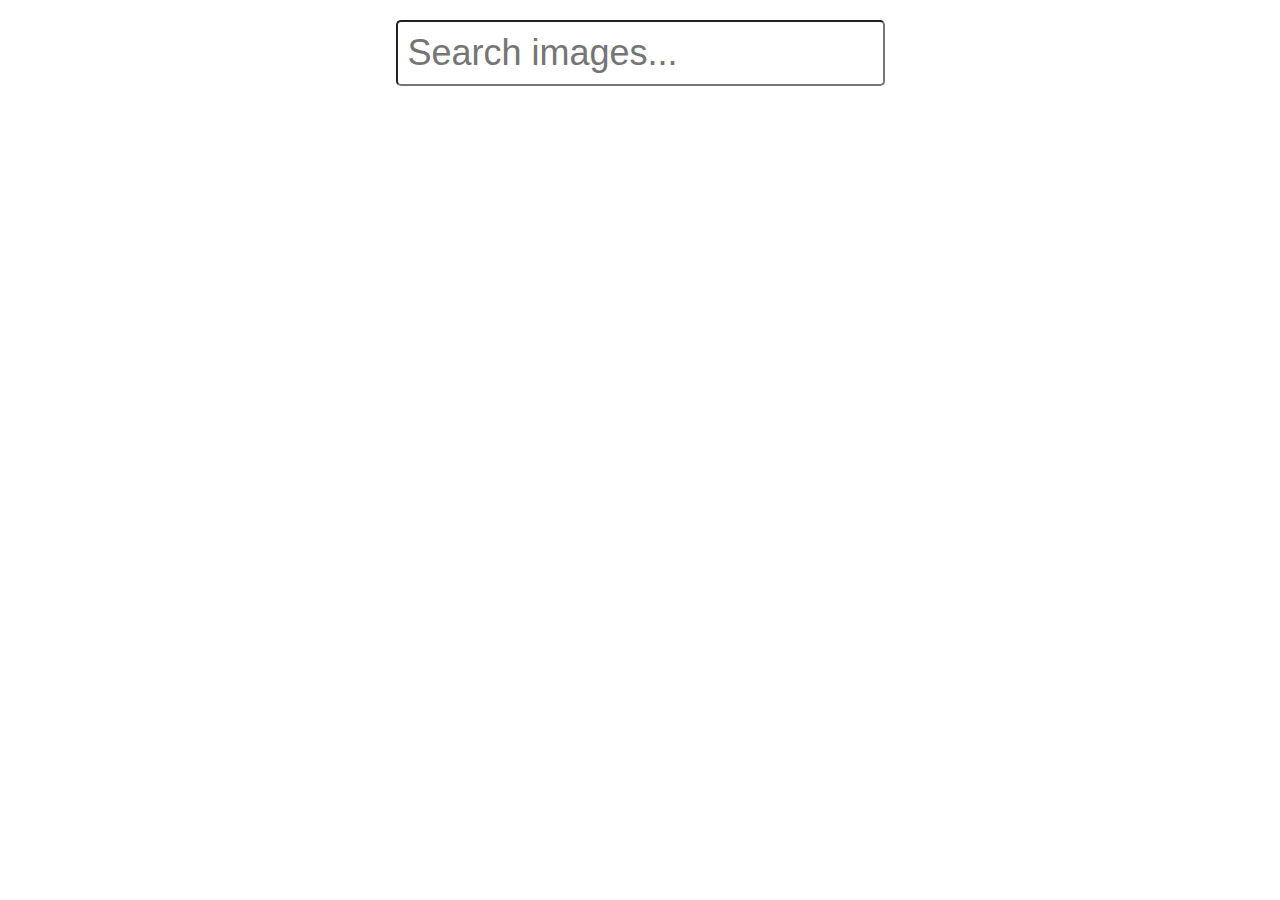
<file: src/index.html>
<!DOCTYPE html>
<html lang="en">

<head>
  <meta charset="UTF-8" />
  <meta name="viewport" content="width=device-width, initial-scale=1.0" />
  <meta http-equiv="X-UA-Compatible" content="ie=edge" />
  <link href="https://fonts.googleapis.com/icon?family=Material+Icons" rel="stylesheet" />
  <link rel="stylesheet" href="./css/styles.css">
  <title>Homework 13</title>
</head>

<body>
  <div>
    <div class="search">
      <form class="search-form" id="search-form">
        <input type="text" name="query" autocomplete="off" placeholder="Search images..." />
      </form>
    </div>
  </div>

  <ul class="gallery">
  </ul>
  <div class="lightbox">
    <img class="modal-img" alt="" />
    <button type="button" class="invisible" data-action="close-lightbox"></button>
  </div>
  <div class="button-wrapper">
    <button class="add-more">Load more</button>
  </div>


  <script src="./index.js"></script>
</body>

</html>
</file>
<file: src/css/styles.css>
html {
  box-sizing: border-box;
  overflow-x: hidden;
  margin-right: calc(-1 * (100vw - 100%));
}

*,
*::before,
*::after {
  box-sizing: inherit;
}

body {
  align-items: center;
  flex-wrap: wrap;
  min-height: 100vh;
  margin: 0;
  font-family: -apple-system, BlinkMacSystemFont, 'Segoe UI', Roboto, Oxygen-Sans, Ubuntu, Cantarell,
    'Helvetica Neue', sans-serif, 'Apple Color Emoji', 'Segoe UI Emoji', 'Segoe UI Symbol';
}

.search {
  display: flex;
  justify-content: center;
}

.search-form {
  margin-top: 20px;
  border-radius: 5px;
  border: 0px solid red;
  -webkit-box-shadow: 0px 0px 58px 2px rgba(255, 255, 255, 1);
  -moz-box-shadow: 0px 0px 58px 2px rgba(255, 255, 255, 1);
  box-shadow: 0px 0px 58px 2px rgba(255, 255, 255, 1);
}

.photo-card {
  display: flex;
  flex-wrap: wrap;
  justify-content: center;
}

input {
  font-size: 36px;
  padding: 10px;
  border-radius: 5px;
  outline: none;
  color: blueviolet;
}

span {
  padding-left: 7px;
  margin-bottom: 8px;
}

.gallery {
  margin-top: 32px;
  display: grid;
  width: 1400px;
  grid-template-columns: repeat(auto-fill, minmax(320px, 1fr));
  grid-auto-rows: 200px;
  grid-gap: 12px;
  padding: 0;
  list-style: none;
  margin-left: auto;
  margin-right: auto;
  margin-bottom: 0;
}

.stats {
  font-size: 12px;
  display: flex;
  align-items: center;
  justify-content: flex-start;
  color: rebeccapurple;
}

.stats-item {
  padding-left: 15px;
  margin-top: 3px;
  margin-bottom: 10px;
}

.image-card {
  width: 360px;
  margin-right: 0;
  position: relative;
  box-shadow: 0px 1px 3px 0px rgba(0, 0, 0, 0.2), 0px 1px 1px 0px rgba(0, 0, 0, 0.14),
    0px 2px 1px -1px rgba(0, 0, 0, 0.12);
}

.gallery__image:hover {
  transform: scale(1.03);
  cursor: zoom-in;
}

.gallery__image {
  width: 300px;
  height: 180px;
  object-fit: cover;
  transition: transform 200ms ease-in-out;
}


.lightbox__overlay {
  margin-right: 0;
  display: flex;
  justify-content: center;
  align-items: center;
  position: fixed;
  top: 0;
  left: 0;
  width: 100%;
  height: 100%;
  background-color: rgba(0, 0, 0, 0.8);
  transform: scale(1);
}

.lightbox__button {
  position: absolute;
  top: 10px;
  right: 24px;
  display: flex;
  align-items: center;
  justify-content: center;
  width: 48px;
  height: 48px;
  padding: 0;
  margin: 0;
  border: none;
  border-radius: 50%;
  background-color: transparent;
  color: #fff;
  cursor: pointer;
  transition: background-color 200ms ease-in-out;
  outline: none;
  background-position: center;
  background-size: 60%;
  background-repeat: no-repeat;
}

.invisible {
  visibility: hidden;
}

.lightbox__button:hover,
.lightbox__button:focus {
  background-color: rgba(255, 255, 255, 0.5);
}

.modal-img {
  visibility: visible;
  height: fit-content;
}


.button-wrapper {
  display: block;
  text-align: center;
  margin-top: 10px;
}

.add-more {
  visibility: hidden;
  background: rgba(238, 238, 238, 0.247);
  color: peru;
  text-decoration: none;
  display: block;
  width: 90px;
  text-align: center;
  margin: 10px auto;
  padding: 10px 10px;
  transition: all 0.3s;
  border: 2px solid rgba(255, 148, 255, 0.5);
  cursor: pointer;
  border-radius: 3px;
  outline: none;
}

.add-more:hover {
  box-shadow: 0px -5px 0 rgba(255, 148, 255, 0.5) inset;
}

.warning {
  margin-top: 270px;
  width: 270px;
  text-align: center;
  color: darkgoldenrod;
  border-radius: 5px;
  background-size: contain;
  -webkit-box-shadow: 0px 0px 37px 6px rgb(250, 194, 9);
  -moz-box-shadow: 0px 0px 37px 6px rgba(250, 194, 9);
  box-shadow: 0px 0px 37px 6px rgba(250, 194, 9);
}

.sub {
  background-color: grey;
  border: none;
  margin-top: 20px;
  color: white;
  padding: 15px 32px;
  text-align: center;
  text-decoration: none;
  display: inline-block;
  font-size: 16px;
  cursor: pointer;
  outline: none;
  border-radius: 5px;
}
</file>
